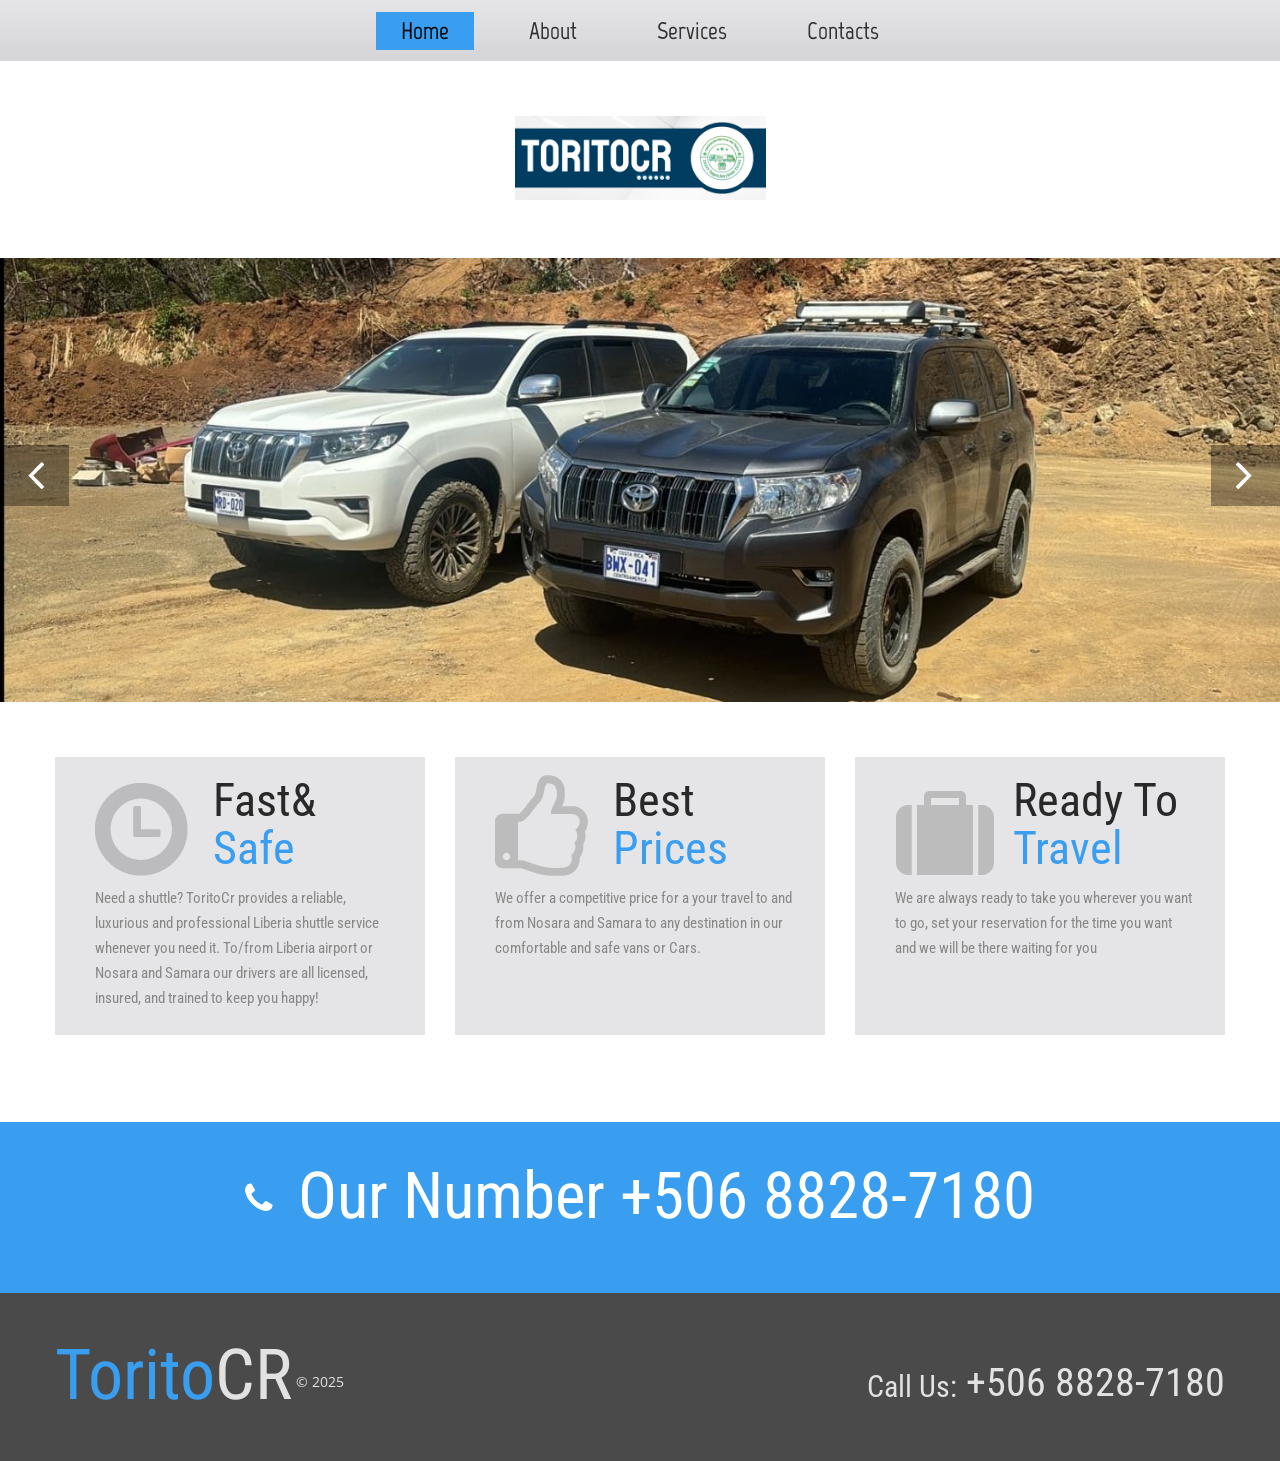
<file: index.html>
<!DOCTYPE html>
<html lang="en">
	<head>
		<title>ToritoCR</title>
		<meta charset="utf-8">
		<meta name = "format-detection" content = "telephone=no" />
		<link rel="icon" href="images/ico.ico">
		<link rel="shortcut icon" href="images/ico.ico" />
		<link rel="stylesheet" href="booking/css/booking.css">
		<link rel="stylesheet" href="css/camera.css">
		<link rel="stylesheet" href="css/owl.carousel.css">
		<link rel="stylesheet" href="css/style.css">
		<script src="js/jquery.js"></script>
		<script src="js/jquery-migrate-1.2.1.js"></script>
		<script src="js/script.js"></script>
		<script src="js/superfish.js"></script>
		<script src="js/jquery.ui.totop.js"></script>
		<script src="js/jquery.equalheights.js"></script>
		<script src="js/jquery.mobilemenu.js"></script>
		<script src="js/jquery.easing.1.3.js"></script>
		<script src="js/owl.carousel.js"></script>
		<script src="js/camera.js"></script>
		<!--[if (gt IE 9)|!(IE)]><!-->
		<script src="js/jquery.mobile.customized.min.js"></script>
		<!--<![endif]-->
		<script src="booking/js/booking.js"></script>
		<script>
			$(document).ready(function(){
				jQuery('#camera_wrap').camera({
					loader: false,
					pagination: false ,
					minHeight: '444',
					thumbnails: false,
					height: '28.28125%',
					caption: true,
					navigation: true,
					fx: 'mosaic'
				});
				$().UItoTop({ easingType: 'easeOutQuart' });
			});
		</script>
		<!--[if lt IE 8]>
			<div style=' clear: both; text-align:center; position: relative;'>
				<a href="http://windows.microsoft.com/en-US/internet-explorer/products/ie/home?ocid=ie6_countdown_bannercode">
					<img src="http://storage.ie6countdown.com/assets/100/images/banners/warning_bar_0000_us.jpg" border="0" height="42" width="820" alt="You are using an outdated browser. For a faster, safer browsing experience, upgrade for free today." />
				</a>
			</div>
			<![endif]-->
		<!--[if lt IE 9]>
			<script src="js/html5shiv.js"></script>
			<link rel="stylesheet" media="screen" href="css/ie.css">
		<![endif]-->
	</head>
	<body class="page1" id="top">
		<div class="main">
<!--==============================header=================================-->
			<header>
				<div class="menu_block ">
					<div class="container_12">
						<div class="grid_12">
							<nav class="horizontal-nav full-width horizontalNav-notprocessed">
								<ul class="sf-menu">
									<li class="current"><a href="index.html">Home</a></li>
									<li><a href="index-1.html">About</a></li>
									
									<li><a href="index-3.html">Services</a></li>
									<li><a href="index-4.html">Contacts</a></li>
								</ul>
							</nav>
							<div class="clear"></div>
						</div>
						<div class="clear"></div>
					</div>
				</div>
				<div class="container_12">
					<div class="grid_12">
						<h1>
							<a href="index.html">
								<img src="images/logo.png" alt="Your Happy Family">
							</a>
						</h1>
					</div>
				</div>
				<div class="clear"></div>
			</header>
			<div class="slider_wrapper ">
				<div id="camera_wrap" class="">
					<div data-src="images/slide.jpg" ></div>
					<div data-src="images/slide1.jpg" ></div>
					<div data-src="images/slide2.jpg"></div>
					<div data-src="images/slide3.jpg"></div>
				</div>
			</div>
			<div class="container_12">
				<div class="grid_4">
					<div class="banner">
						<div class="maxheight">
							<div class="banner_title">
								<img src="images/icon1.png" alt="">
								<div class="extra_wrapper">Fast&amp;
									<div class="color1">Safe</div>
								</div>
							</div>
							Need a shuttle? ToritoCr provides a reliable, luxurious and professional Liberia shuttle service
							 whenever you need it. To/from Liberia airport or Nosara and Samara our drivers are all licensed, insured,
							  and trained to keep you happy!
							
						</div>
					</div>
				</div>
				<div class="grid_4">
					<div class="banner">
						<div class="maxheight">
							<div class="banner_title">
								<img src="images/icon2.png" alt="">
								<div class="extra_wrapper">Best
									<div class="color1">Prices</div>
								</div>
							</div>
							We offer a competitive price for a your travel to and from Nosara and Samara to any destination
							 in our comfortable and safe vans or Cars.
							
						</div>
					</div>
				</div>
				<div class="grid_4">
					<div class="banner">
						<div class="maxheight">
							<div class="banner_title">
								<img src="images/icon3.png" alt="">
								<div class="extra_wrapper">Ready To
									<div class="color1">Travel</div>
								</div>
							</div>
							We are always ready to take you wherever you want to go,
							 set your reservation for the time you want and we will be there waiting for you
							
						</div>
					</div>
				</div>
				<div class="clear"></div>
			</div>
			<div class="c_phone">
				<div class="container_12">
					<div class="grid_12">
						<div class="fa fa-phone"></div> Our Number 
						+506 8828-7180
						
					</div>
					<div class="clear"></div>
				</div>
			</div>
<!--==============================Content=================================--
			<div class="content"><div class="ic"></div>
				<div class="container_12">
					<div class="grid_5">
						<h3>Booking Form</h3>
						<form id="bookingForm">
							<div class="fl1">
								<div class="tmInput">
									<input name="Name" placeHolder="Name:" type="text" data-constraints='@NotEmpty @Required @AlphaSpecial'>
								</div>
								<div class="tmInput">
									<input name="From" placeHolder="From:" type="text" data-constraints="@NotEmpty @Required ">
								</div>
							</div>
							<div class="fl1">
								<div class="tmInput">
									<input name="Email" placeHolder="Email:" type="text" data-constraints="@NotEmpty @Required @Email">
								</div>
								<div class="tmInput mr0">
									<input name="To" placeHolder="To:" type="text" data-constraints="@NotEmpty @Required">
								</div>
							</div>
							<div class="clear"></div>
							<strong>Time</strong>
							<div class="tmInput">
								<input name="Time" placeHolder="" type="text" data-constraints="@NotEmpty @Required">
							</div>
							<div class="clear"></div>
							<strong>Date</strong>
							<label class="tmDatepicker">
								<input type="text" name="Date"	placeHolder='20/05/2014' data-constraints="@NotEmpty @Required @Date">
							</label>
							<div class="clear"></div>
							<div class="tmRadio">
								<p>Comfort</p>
								<input name="Comfort" type="radio" id="tmRadio0" data-constraints='@RadioGroupChecked(name="Comfort", groups=[RadioGroup])' checked/>
								<span>Cheap</span>
								<input name="Comfort" type="radio" id="tmRadio1" data-constraints='@RadioGroupChecked(name="Comfort", groups=[RadioGroup])' />
								<span>Standart</span>
								<input name="Comfort" type="radio" id="tmRadio2" data-constraints='@RadioGroupChecked(name="Comfort", groups=[RadioGroup])' />
								<span>Lux</span>
							</div>
							<div class="clear"></div>
							<div class="fl1 fl2">
								<em>Adults</em>
								<select name="Adults" class="tmSelect auto" data-class="tmSelect tmSelect2" data-constraints="">
									<option>1</option>
									<option>1</option>
									<option>2</option>
									<option>3</option>
								</select>
								<div class="clear height1"></div>
							</div>
							<div class="fl1 fl2">
								<em>Children</em>
								<select name="Children" class="tmSelect auto" data-class="tmSelect tmSelect2" data-constraints="">
									<option>0</option>
									<option>0</option>
									<option>1</option>
									<option>2</option>
								</select>
							</div>
							<div class="clear"></div>
							<div class="tmTextarea">
								<textarea name="Message" placeHolder="Message" data-constraints='@NotEmpty @Required @Length(min=20,max=999999)'></textarea>
							</div>
							<a href="#" class="btn" data-type="submit">Submit</a>
						</form>
					</div>
					<div class="grid_6 prefix_1">
						<a href="index2.html" class="type"><img src="images/page1_img1.jpg" alt=""><span class="type_caption">Economy</span></a>
						<a href="index2.html" class="type"><img src="images/page1_img2.jpg" alt=""><span class="type_caption">Standard</span></a>
						<a href="index2.html" class="type"><img src="images/page1_img3.jpg" alt=""><span class="type_caption">Lux</span></a>
					</div>
					<div class="clear"></div>
				</div>
			</div>
		</div>
==============================footer=================================-->
	</div>
			</div>
		</div>

<footer>
	<div class="container_12">
		<div class="grid_12">
			<div class="f_phone"><span>Call Us:</span> +506 8828-7180</div>
			
			<div class="copy">
				<div class="st1">
				<div class="brand"><span class="color1">Torito</span>CR </div>
				&copy; 2025 </div>
			</div>
		</div>
		<div class="clear"></div>
	</div>
</footer>
<script>
	$(function (){
		$('#bookingForm').bookingForm({
			ownerEmail: '#'
		});
	})
	$(function() {
		$('#bookingForm input, #bookingForm textarea').placeholder();
	});
</script>
</body>

</html>
</file>
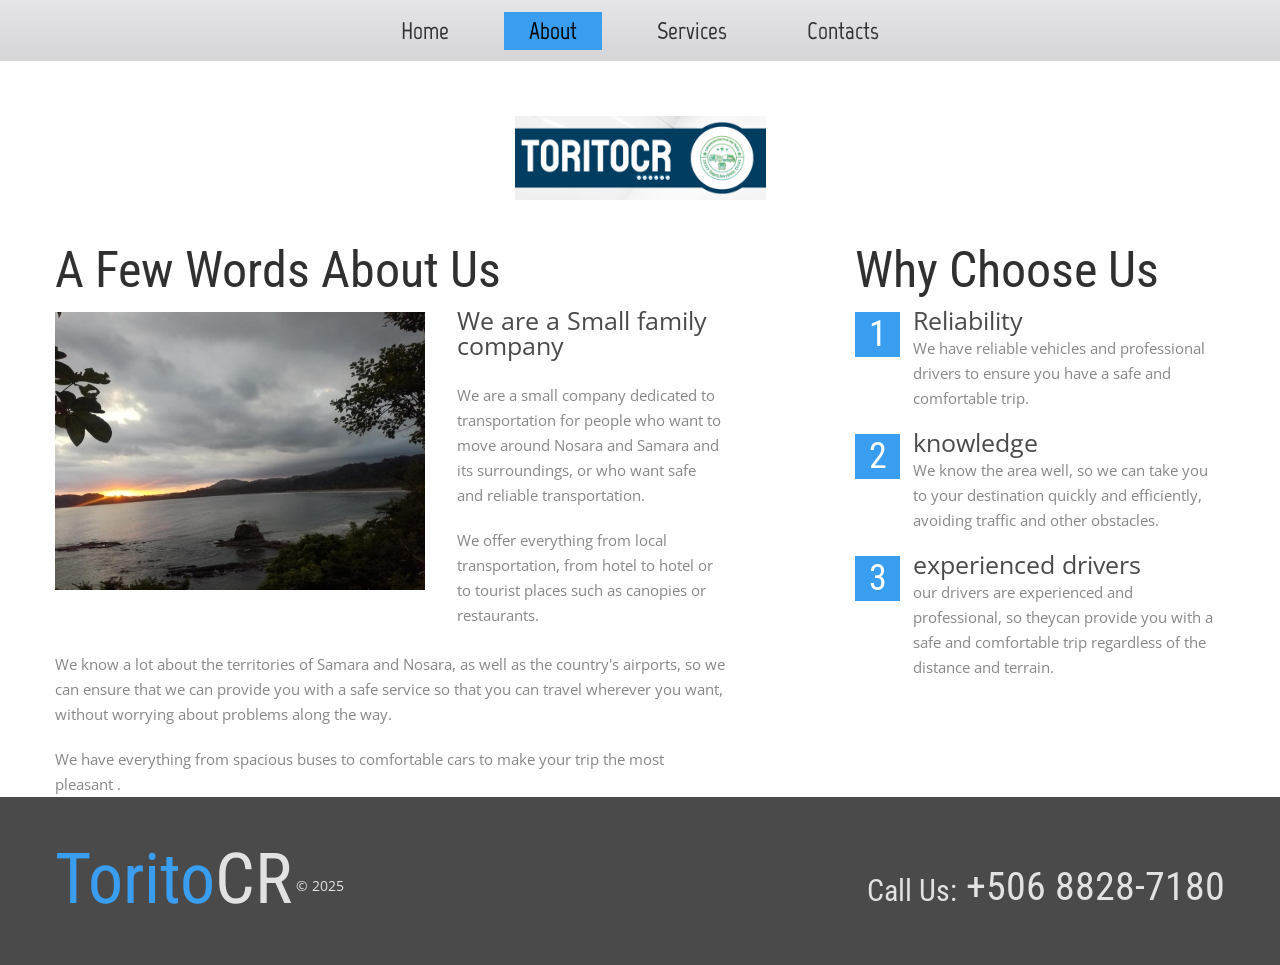
<file: index-1.html>
<!DOCTYPE html>
<html lang="en">
	<head>
		<title>About</title>
		<meta charset="utf-8">
		<meta name = "format-detection" content = "telephone=no" />
		<link rel="icon" href="images/ico.ico">
		<link rel="shortcut icon" href="images/ico.ico" />
		<link rel="stylesheet" href="css/style.css">
		<script src="js/jquery.js"></script>
		<script src="js/jquery-migrate-1.2.1.js"></script>
		<script src="js/script.js"></script>
		<script src="js/superfish.js"></script>
		<script src="js/jquery.ui.totop.js"></script>
		<script src="js/jquery.equalheights.js"></script>
		<script src="js/jquery.mobilemenu.js"></script>
		<script src="js/jquery.easing.1.3.js"></script>
		<script>
			$(document).ready(function(){
				$().UItoTop({ easingType: 'easeOutQuart' });
			});
		</script>
		<!--[if lt IE 8]>
			<div style=' clear: both; text-align:center; position: relative;'>
				<a href="http://windows.microsoft.com/en-US/internet-explorer/products/ie/home?ocid=ie6_countdown_bannercode">
					<img src="http://storage.ie6countdown.com/assets/100/images/banners/warning_bar_0000_us.jpg" border="0" height="42" width="820" alt="You are using an outdated browser. For a faster, safer browsing experience, upgrade for free today." />
				</a>
			</div>
		<![endif]-->
		<!--[if lt IE 9]>
			<script src="js/html5shiv.js"></script>
			<link rel="stylesheet" media="screen" href="css/ie.css">
		<![endif]-->
	</head>
	<body class="" id="top">
		<div class="main">
<!--==============================header=================================-->
		<header>
				<div class="menu_block ">
					<div class="container_12">
						<div class="grid_12">
							<nav class="horizontal-nav full-width horizontalNav-notprocessed">
								<ul class="sf-menu">
									<li><a href="index.html">Home</a></li>
									<li class="current"><a href="index-1.html">About</a></li>
									
									<li><a href="index-3.html">Services</a></li>
									<li><a href="index-4.html">Contacts</a></li>
								</ul>
							</nav>
							<div class="clear"></div>
						</div>
						<div class="clear"></div>
					</div>
				</div>
				<div class="container_12">
					<div class="grid_12">
						<h1>
							<a href="index.html">
								<img src="images/logo.png" alt="Your Happy Family">
							</a>
						</h1>
					</div>
				</div>
				<div class="clear"></div>
			</header>
<!--==============================Content=================================-->
			
				<div class="container_12">
					<div class="grid_7">
						<h3>A Few Words About Us</h3>
						<img src="images/page2_img1.jpg" alt="" class="img_inner fleft">
						<div class="extra_wrapper">
							<div class="text1 color2">
								<a href="#">We are a Small family company </a>
							</div>
							<p>We are a small company dedicated to transportation for people who want to move around Nosara and Samara and its surroundings,
								 or who want safe and reliable transportation.</p>
							We offer everything from local transportation, from hotel to hotel or to tourist places such as canopies or restaurants.
						</div>
						<div class="clear cl1"></div>
						<p>We know a lot about the territories of Samara and Nosara, as well as the country's airports, so we can ensure that we can provide you with a safe service so that you can travel wherever you want, without worrying about problems along the way.</p>
						We have everything from spacious buses to comfortable cars to make your trip the most pleasant .
					</div>
					<div class="grid_4 prefix_1">
						<h3>Why Choose Us</h3>
						<ul class="list li">
							<li class="list_count">1</li>
							<li class="extra_wrapper">
								<div class="text1 color2"><a href="#">Reliability</a></div>
								We have reliable vehicles and professional drivers to ensure you have a safe and comfortable trip.
							</li>
						</ul>
						<ul class="list li">
							<li class="list_count">2</li>
							<li class="extra_wrapper">
								<div class="text1 color2"><a href="#">knowledge</a></div>
								We know the area well, so we can take you to your destination quickly and efficiently, avoiding traffic and other obstacles.
							</li>
						</ul>
						<ul class="list li">
							<li class="list_count">3</li>
							<li class="extra_wrapper">
								<div class="text1 color2"><a href="#">experienced drivers</a></div>
								our drivers are experienced and professional, so theycan provide you with a safe and comfortable trip regardless of the distance and terrain.
							</li>
						</ul>
						
					</div>
					
					<div class="clear"></div>
				</div>
			</div>
		</div>
<!--==============================footer=================================-->
<footer>
	<div class="container_12">
		<div class="grid_12">
			<div class="f_phone"><span>Call Us:</span> +506 8828-7180</div>
			
			<div class="copy">
				<div class="st1">
				<div class="brand"><span class="color1">Torito</span>CR </div>
				&copy; 2025 </div>
			</div>
		</div>
		<div class="clear"></div>
	</div>
</footer>
<script>
	$(function (){
		$('#bookingForm').bookingForm({
			ownerEmail: '#'
		});
	})
	$(function() {
		$('#bookingForm input, #bookingForm textarea').placeholder();
	});
</script>
</body>
</html>
</file>
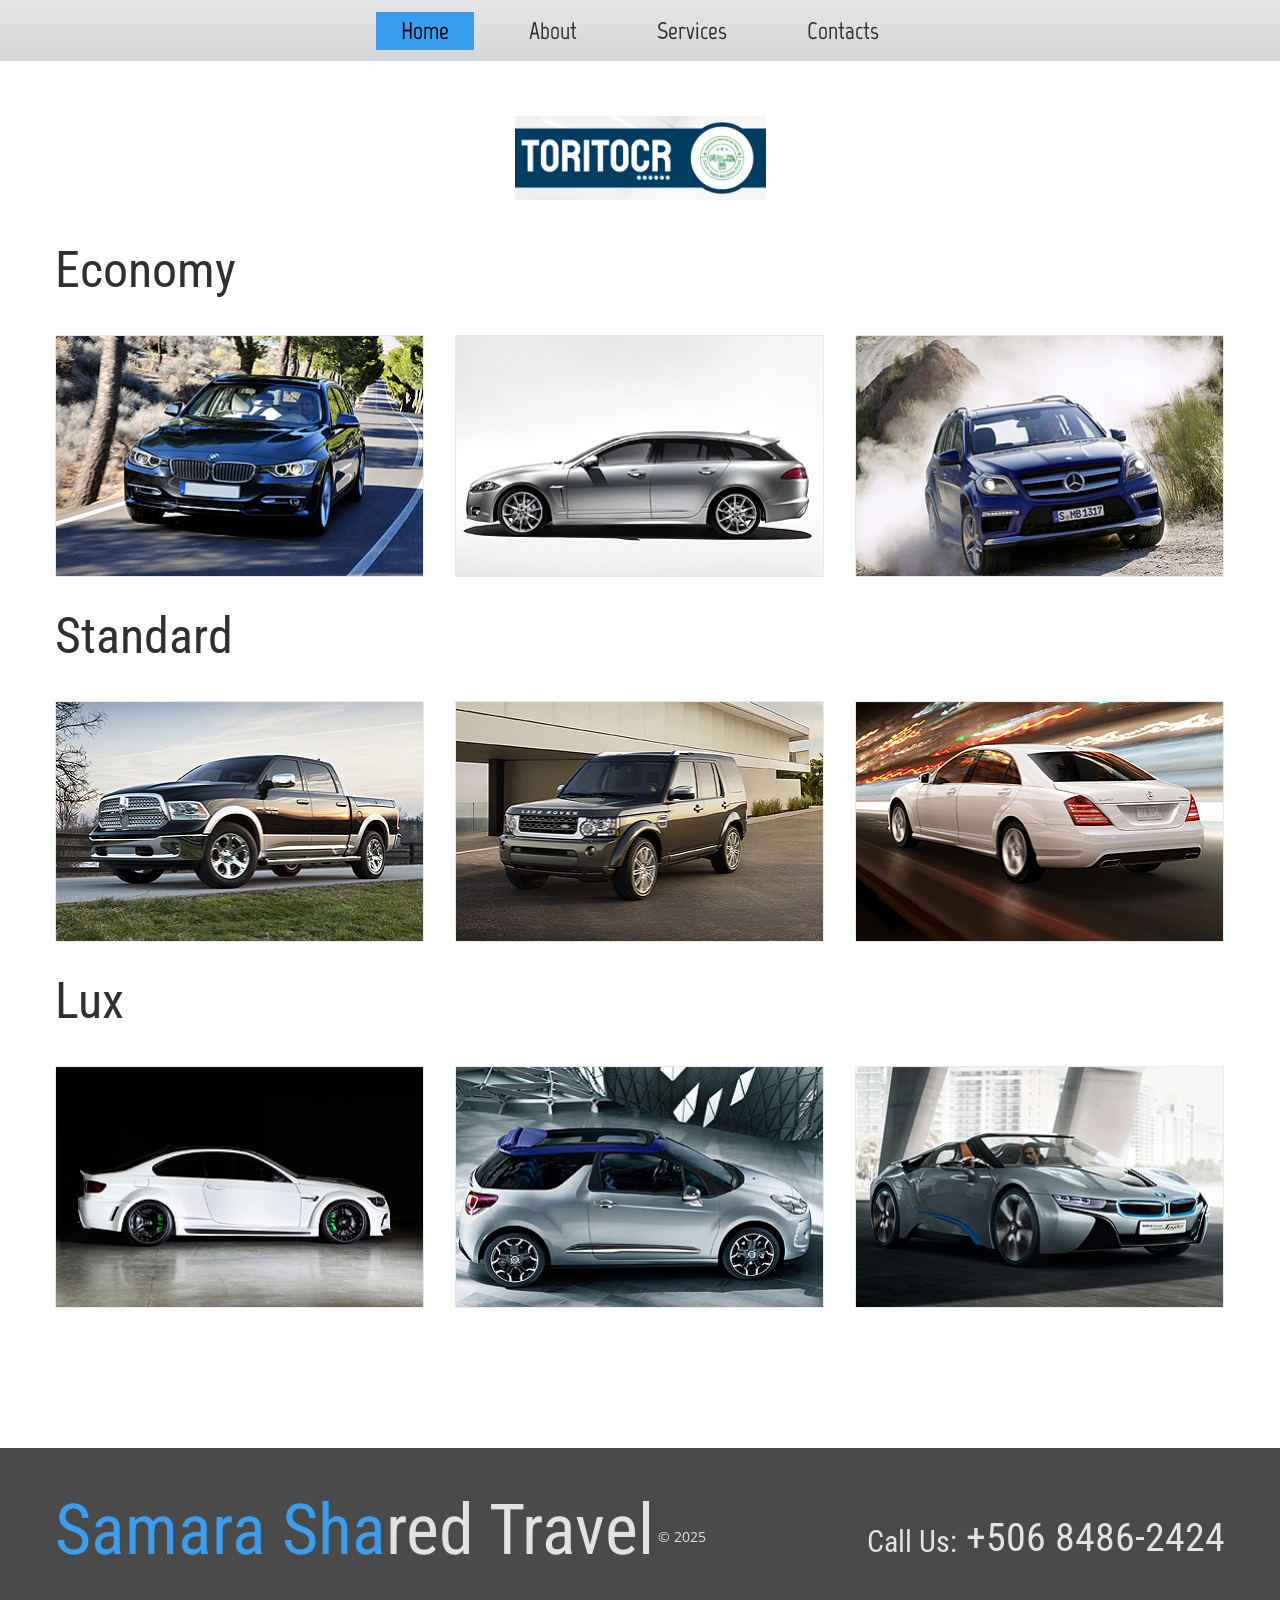
<file: index-2.html>
<!DOCTYPE html>
<html lang="en">
	<head>
		<title>Cars</title>
		<meta charset="utf-8">
		<meta name = "format-detection" content = "telephone=no" />
		<link rel="icon" href="images/ico.ico">
		<link rel="shortcut icon" href="images/ico.ico" />
		<link rel="stylesheet" href="css/touchTouch.css">
		<link rel="stylesheet" href="css/style.css">
		<script src="js/jquery.js"></script>
		<script src="js/jquery-migrate-1.2.1.js"></script>
		<script src="js/script.js"></script>
		<script src="js/superfish.js"></script>
		<script src="js/jquery.ui.totop.js"></script>
		<script src="js/jquery.equalheights.js"></script>
		<script src="js/jquery.mobilemenu.js"></script>
		<script src="js/jquery.easing.1.3.js"></script>
		<script src="js/touchTouch.jquery.js"></script>
		<script>
			$(document).ready(function(){
				$().UItoTop({ easingType: 'easeOutQuart' });
				$('.gallery a.gal').touchTouch();
			});
		</script>
		<!--[if lt IE 8]>
			<div style=' clear: both; text-align:center; position: relative;'>
				<a href="http://windows.microsoft.com/en-US/internet-explorer/products/ie/home?ocid=ie6_countdown_bannercode">
					<img src="http://storage.ie6countdown.com/assets/100/images/banners/warning_bar_0000_us.jpg" border="0" height="42" width="820" alt="You are using an outdated browser. For a faster, safer browsing experience, upgrade for free today." />
				</a>
			</div>
		<![endif]-->
		<!--[if lt IE 9]>
			<script src="js/html5shiv.js"></script>
			<link rel="stylesheet" media="screen" href="css/ie.css">
		<![endif]-->
	</head>
	<body class="" id="top">
		<div class="main">
<!--==============================header=================================-->
		<header>
				<div class="menu_block ">
					<div class="container_12">
						<div class="grid_12">
							<nav class="horizontal-nav full-width horizontalNav-notprocessed">
								<ul class="sf-menu">
									<li class="current"><a href="index.html">Home</a></li>
									<li><a href="index-1.html">About</a></li>
									
									<li><a href="index-3.html">Services</a></li>
									<li><a href="index-4.html">Contacts</a></li>
								</ul>
							</nav>
							<div class="clear"></div>
						</div>
						<div class="clear"></div>
					</div>
				</div>
				<div class="container_12">
					<div class="grid_12">
						<h1>
							<a href="index.html">
								<img src="images/logo.png" alt="Your Happy Family">
							</a>
						</h1>
					</div>
				</div>
				<div class="clear"></div>
			</header>
<!--==============================Content=================================-->
			<div class="content"><div class="ic">More Website Templates @ TemplateMonster.com - April 07, 2014!</div>
				<div class="container_12">
					<div class="grid_12">
						<h3>Economy</h3>
					</div>
					<div class="clear"></div>
					<div class="gallery">
						<div class="grid_4"><a href="images/big1.jpg" class="gal"><img src="images/page3_img1.jpg" alt=""></a></div>
						<div class="grid_4"><a href="images/big2.jpg" class="gal"><img src="images/page3_img2.jpg" alt=""></a></div>
						<div class="grid_4"><a href="images/big3.jpg" class="gal"><img src="images/page3_img3.jpg" alt=""></a></div>
					</div>
					<div class="grid_12">
						<h3>Standard</h3>
					</div>
					<div class="clear"></div>
					<div class="gallery">
						<div class="grid_4"><a href="images/big4.jpg" class="gal"><img src="images/page3_img4.jpg" alt=""></a></div>
						<div class="grid_4"><a href="images/big5.jpg" class="gal"><img src="images/page3_img5.jpg" alt=""></a></div>
						<div class="grid_4"><a href="images/big6.jpg" class="gal"><img src="images/page3_img6.jpg" alt=""></a></div>
					</div>
					<div class="grid_12">
						<h3>Lux</h3>
					</div>
					<div class="clear"></div>
					<div class="gallery">
						<div class="grid_4"><a href="images/big7.jpg" class="gal"><img src="images/page3_img7.jpg" alt=""></a></div>
						<div class="grid_4"><a href="images/big8.jpg" class="gal"><img src="images/page3_img8.jpg" alt=""></a></div>
						<div class="grid_4"><a href="images/big9.jpg" class="gal"><img src="images/page3_img9.jpg" alt=""></a></div>
					</div>
					<div class="clear"></div>
				</div>
			</div>
		</div>
<!--==============================footer=================================-->
<footer>
	<div class="container_12">
		<div class="grid_12">
			<div class="f_phone"><span>Call Us:</span> +506 8486-2424</div>
			
			<div class="copy">
				<div class="st1">
				<div class="brand"><span class="color1">Samara Sha</span>red Travel </div>
				&copy; 2025 </div>
			</div>
		</div>
		<div class="clear"></div>
	</div>
</footer>
<script>
	$(function (){
		$('#bookingForm').bookingForm({
			ownerEmail: '#'
		});
	})
	$(function() {
		$('#bookingForm input, #bookingForm textarea').placeholder();
	});
</script>
</body>
</html>
</file>
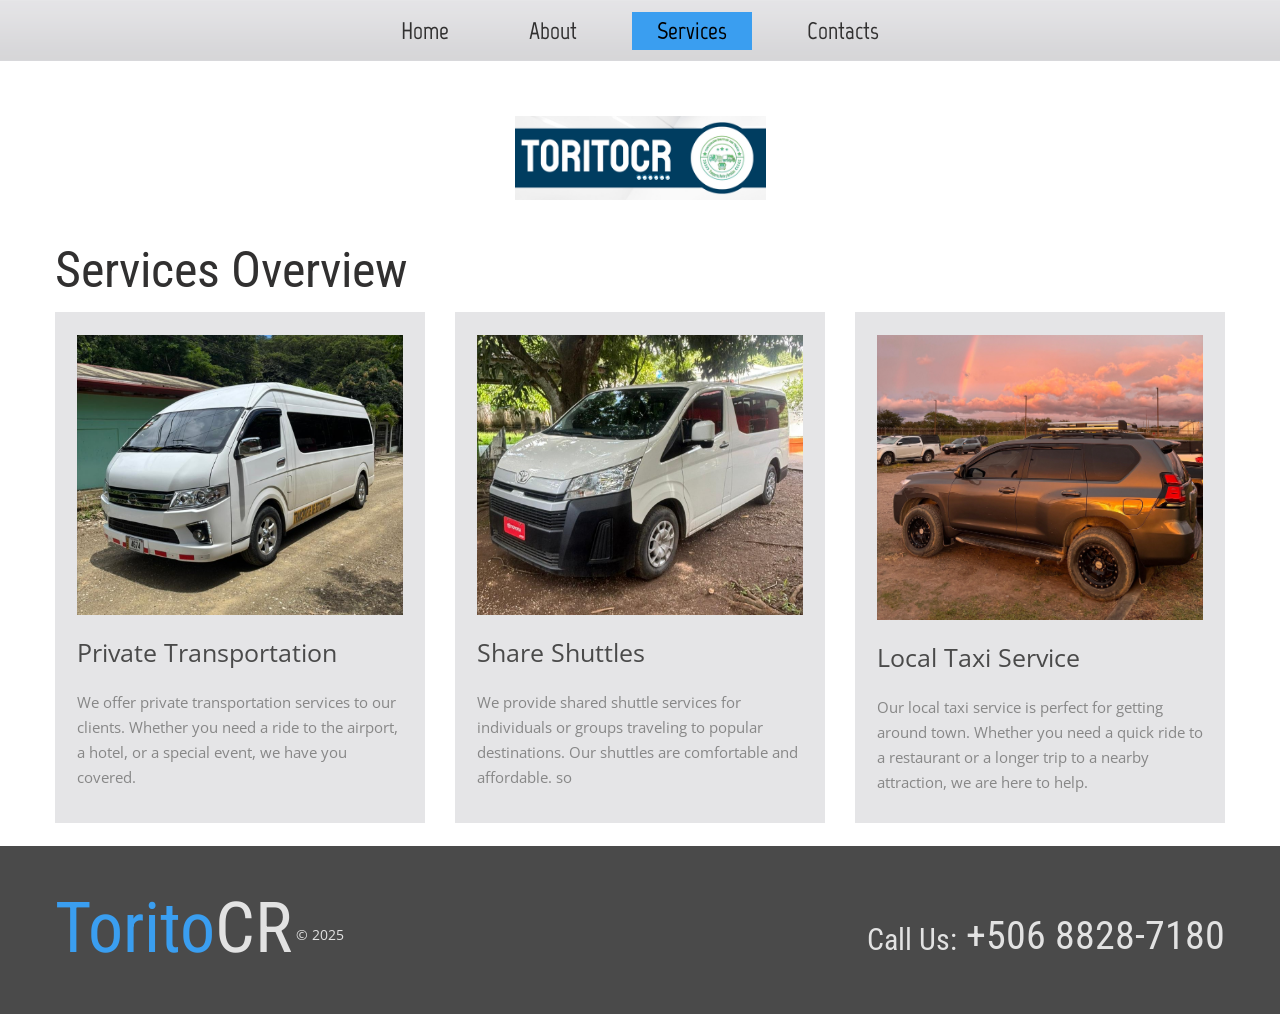
<file: index-3.html>
<!DOCTYPE html>
<html lang="en">
	<head>
		<title>Services</title>
		<meta charset="utf-8">
		<meta name = "format-detection" content = "telephone=no" />
		<link rel="icon" href="images/ico.ico">
		<link rel="shortcut icon" href="images/ico.ico" />
		<link rel="stylesheet" href="css/form.css">
		<link rel="stylesheet" href="css/style.css">
		<script src="js/jquery.js"></script>
		<script src="js/jquery-migrate-1.2.1.js"></script>
		<script src="js/script.js"></script>
		<script src="js/superfish.js"></script>
		<script src="js/jquery.ui.totop.js"></script>
		<script src="js/jquery.equalheights.js"></script>
		<script src="js/jquery.mobilemenu.js"></script>
		<script src="js/jquery.easing.1.3.js"></script>
		<script src="js/TMForm.js"></script>
		<script>
			$(document).ready(function(){
				$().UItoTop({ easingType: 'easeOutQuart' });
			});
		</script>
		<!--[if lt IE 8]>
			<div style=' clear: both; text-align:center; position: relative;'>
				<a href="http://windows.microsoft.com/en-US/internet-explorer/products/ie/home?ocid=ie6_countdown_bannercode">
					<img src="http://storage.ie6countdown.com/assets/100/images/banners/warning_bar_0000_us.jpg" border="0" height="42" width="820" alt="You are using an outdated browser. For a faster, safer browsing experience, upgrade for free today." />
				</a>
			</div>
		<![endif]-->
		<!--[if lt IE 9]>
			<script src="js/html5shiv.js"></script>
			<link rel="stylesheet" media="screen" href="css/ie.css">
		<![endif]-->
	</head>
	<body class="" id="top">
		<div class="main">
<!--==============================header=================================-->
			<header>
				<div class="menu_block ">
					<div class="container_12">
						<div class="grid_12">
							<nav class="horizontal-nav full-width horizontalNav-notprocessed">
								<ul class="sf-menu">
									<li><a href="index.html">Home</a></li>
									<li><a href="index-1.html">About</a></li>
									<li class="current"><a href="index-3.html">Services</a></li>
									<li><a href="index-4.html">Contacts</a></li>
								</ul>
							</nav>
							<div class="clear"></div>
						</div>
						<div class="clear"></div>
					</div>
				</div>
				<div class="container_12">
					<div class="grid_12">
						<h1>
							<a href="index.html">
								<img src="images/logo.png" alt="Your Happy Family">
							</a>
						</h1>
					</div>
				</div>
				<div class="clear"></div>
			</header>
<!--==============================Content=================================-->
			
				<div class="container_12">
					<div class="grid_12">
						<h3>Services Overview</h3>
					</div>
					<div class="grid_4">
						<div class="box">
							<div class="maxheight">
								<img src="images/01.jpg" alt="">
								<div class="text1 color2">
									<a href="#">Private Transportation</a>
								</div>
								We offer private transportation services to our clients. Whether you need a ride to the airport, a hotel, or a special event, we have you covered.
								
							</div>
						</div>
					</div>
					<div class="grid_4">
						<div class="box">
							<div class="maxheight">
								<img src="images/02.jpg" alt="">
								<div class="text1 color2">
									<a href="#">Share Shuttles </a>
								</div>
								We provide shared shuttle services for individuals or groups traveling to popular destinations. Our shuttles are comfortable and affordable. so 
								
							</div>
						</div>
					</div>
					<div class="grid_4">
						<div class="box">
							<div class="maxheight">
								<img src="images/03.jpg" alt="">
								<div class="text1 color2">
									<a href="#">Local Taxi Service </a>
								</div>
								Our local taxi service is perfect for getting around town. Whether you need a quick ride to a restaurant or a longer trip to a nearby attraction,
								 we are here to help.
								
							</div>
						</div>
					</div>
					<!-- <div class="grid_4">
						<div class="box">
							<div class="maxheight">
								<img src="images/page4_img4.jpg" alt="">
								<div class="text1 color2">
									<a href="#">Gorem ipsum dolor sit ametertol, consecteturpiscinger elit. </a>
								</div>
								Sit meter ultricies erat rutrum. Cras er te facilisis, nulla vel viver auctor, leo magna sodales felis, quis malesuad nibh odio ut velit.
								<br>
								<a href="#" class="btn">Read More</a>
							</div>
						</div>
					</div>
					<div class="grid_4">
						<div class="box">
							<div class="maxheight">
								<img src="images/page4_img5.jpg" alt="">
								<div class="text1 color2">
									<a href="#">Norem ipsum dolor sit ametew, consecteturpiscinger eliterty. </a>
								</div>
								Sit meter ultricies erat rutrum. Cras er te facilisis, nulla vel viver auctor, leo magna sodales felis, quis malesuad nibh odio ut velit.
								<br>
								<a href="#" class="btn">Read More</a>
							</div>
						</div>
					</div>
					<div class="grid_4">
						<div class="box">
							<div class="maxheight">
								<img src="images/page4_img6.jpg" alt="">
								<div class="text1 color2">
									<a href="#">Ipsum dolor sit ametertoli loputyu, consecteturpiscinger elitwer. </a>
								</div>
								Sit meter ultricies erat rutrum. Cras er te facilisis, nulla vel viver auctor, leo magna sodales felis, quis malesuad nibh odio ut velit.
								<br>
								<a href="#" class="btn">Read More</a>
							</div>
						</div>
					</div>
					<div class="grid_4">
						<div class="box">
							<div class="maxheight">
								<img src="images/page4_img7.jpg" alt="">
								<div class="text1 color2">
									<a href="#">Korem ipsum dolor sit ameter, consecteturpiscinger eliterlo. </a>
								</div>
								Sit meter ultricies erat rutrum. Cras er te facilisis, nulla vel viver auctor, leo magna sodales felis, quis malesuad nibh odio ut velit.
								<br>
								<a href="#" class="btn">Read More</a>
							</div>
						</div>
					</div>
					<div class="grid_4">
						<div class="box">
							<div class="maxheight">
								<img src="images/page4_img8.jpg" alt="">
								<div class="text1 color2">
									<a href="#">Horem ipsum dolor sit amet, consecteturpiscinger eliter. </a>
								</div>
								Sit meter ultricies erat rutrum. Cras er te facilisis, nulla vel viver auctor, leo magna sodales felis, quis malesuad nibh odio ut velit.
								<br>
								<a href="#" class="btn">Read More</a>
							</div>
						</div>
					</div>
					<div class="grid_4">
						<div class="box">
							<div class="maxheight">
								<img src="images/page4_img9.jpg" alt="">
								<div class="text1 color2">
									<a href="#">Morem ipsum dolor sit ametolo, consecteturpiscinger eliter. </a>
								</div>
								Sit meter ultricies erat rutrum. Cras er te facilisis, nulla vel viver auctor, leo magna sodales felis, quis malesuad nibh odio ut velit.
								<br>
								<a href="#" class="btn">Read More</a>
							</div>
						</div>
					</div> -->
					<div class="clear"></div>
				</div>
			</div>
		</div>
<!--==============================footer=================================-->
<footer>
	<div class="container_12">
		<div class="grid_12">
			<div class="f_phone"><span>Call Us:</span> +506 8828-7180</div>
			
			<div class="copy">
				<div class="st1">
				<div class="brand"><span class="color1">Torito</span>CR </div>
				&copy; 2025 </div>
			</div>
		</div>
		<div class="clear"></div>
	</div>
</footer>
<script>
	$(function (){
		$('#bookingForm').bookingForm({
			ownerEmail: '#'
		});
	})
	$(function() {
		$('#bookingForm input, #bookingForm textarea').placeholder();
	});
</script>
</body>
</html>
</file>
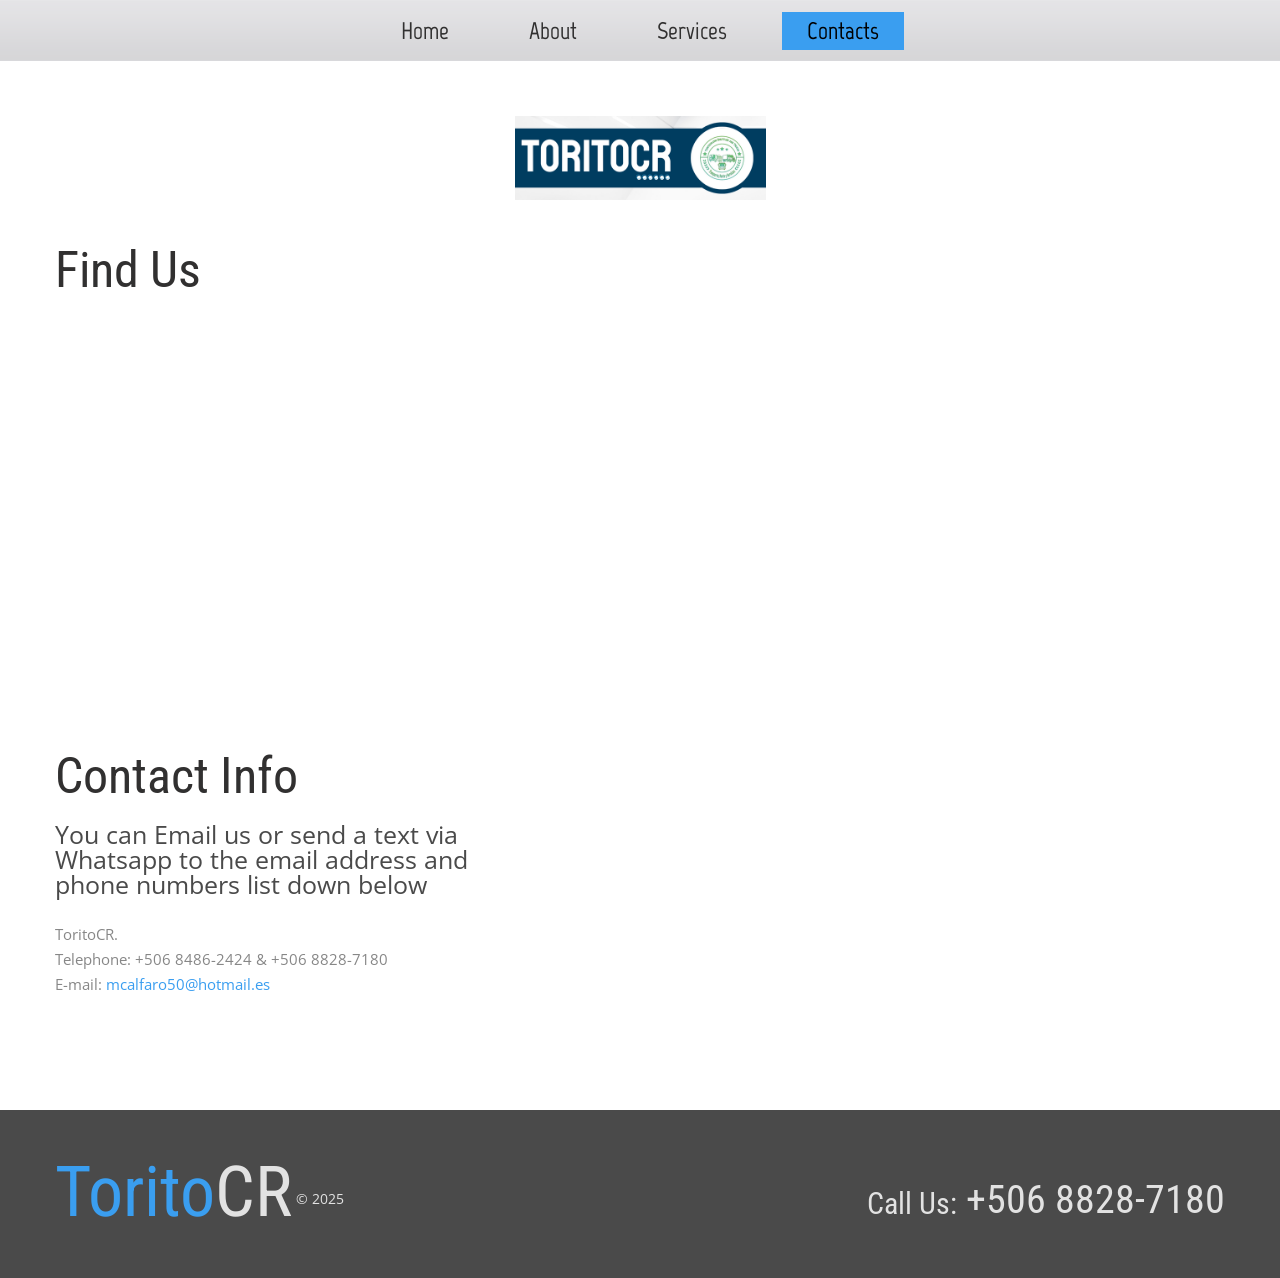
<file: index-4.html>
<!DOCTYPE html>
<html lang="en">
	<head>
		<title>Contacts</title>
		<meta charset="utf-8">
		<meta name = "format-detection" content = "telephone=no" />
		<link rel="icon" href="images/ico.ico">
		<link rel="shortcut icon" href="images/ico.ico" />
		<link rel="stylesheet" href="css/form.css">
		<link rel="stylesheet" href="css/style.css">
		<script src="js/jquery.js"></script>
		<script src="js/jquery-migrate-1.2.1.js"></script>
		<script src="js/script.js"></script>
		<script src="js/superfish.js"></script>
		<script src="js/jquery.ui.totop.js"></script>
		<script src="js/jquery.equalheights.js"></script>
		<script src="js/jquery.mobilemenu.js"></script>
		<script src="js/jquery.easing.1.3.js"></script>
		<script src="js/TMForm.js"></script>
		<script>
			$(document).ready(function(){
				$().UItoTop({ easingType: 'easeOutQuart' });
			});
		</script>
		<!--[if lt IE 8]>
			<div style=' clear: both; text-align:center; position: relative;'>
				<a href="http://windows.microsoft.com/en-US/internet-explorer/products/ie/home?ocid=ie6_countdown_bannercode">
					<img src="http://storage.ie6countdown.com/assets/100/images/banners/warning_bar_0000_us.jpg" border="0" height="42" width="820" alt="You are using an outdated browser. For a faster, safer browsing experience, upgrade for free today." />
				</a>
			</div>
		<![endif]-->
		<!--[if lt IE 9]>
			<script src="js/html5shiv.js"></script>
			<link rel="stylesheet" media="screen" href="css/ie.css">
		<![endif]-->
	</head>
	<body class="" id="top">
		<div class="main">
<!--==============================header=================================-->
			<header>
				<div class="menu_block ">
					<div class="container_12">
						<div class="grid_12">
							<nav class="horizontal-nav full-width horizontalNav-notprocessed">
								<ul class="sf-menu">
									<li><a href="index.html">Home</a></li>
									<li><a href="index-1.html">About</a></li>
									
									<li><a href="index-3.html">Services</a></li>
									<li class="current"><a href="index-4.html">Contacts</a></li>
								</ul>
							</nav>
							<div class="clear"></div>
						</div>
						<div class="clear"></div>
					</div>
				</div>
				<div class="container_12">
					<div class="grid_12">
						<h1>
							<a href="index.html">
								<img src="images/logo.png" alt="Your Happy Family">
							</a>
						</h1>
					</div>
				</div>
				<div class="clear"></div>
			</header>
<!--==============================Content=================================-->
			<div class="content"><div class="ic">More Website Templates @ TemplateMonster.com - April 07, 2014!</div>
				<div class="container_12">
					<div class="grid_12">
						<h3>Find Us</h3>
						<div class="map">
							<figure>
								<iframe src="https://www.google.com/maps/embed/v1/place?key=AIzaSyBFw0Qbyq9zTFTd-tUY6dZWTgaQzuU17R8&q=Samara&zoom=15&maptype=roadmap" style="border:0"></iframe>
							</figure>
						</div>
					</div>
					<div class="grid_5">
						<h3>Contact Info</h3>
						<div class="map">
							<div class="text1 color2">You can Email us or send a text via Whatsapp to the email address and phone numbers list down below</div>
								<dl>
									<dt>ToritoCR.
										
									</dt>
									<dd><span>Telephone:</span> +506 8486-2424 & +506 8828-7180</dd>
									
									<dd>E-mail: <a href="#" class="color1">mcalfaro50@hotmail.es</a></dd>
								</dl>
							</address>
						</div>
					</div>
					<!-- <div class="grid_6 prefix_1">
						<h3>Contact Form</h3>
						<form id="form">
							<div class="success_wrapper">
								<div class="success-message">Contact form submitted</div>
							</div>
							<label class="name">
								<input type="text" placeholder="Name:" data-constraints="@Required @JustLetters" />
								<span class="empty-message">*This field is required.</span>
								<span class="error-message">*This is not a valid name.</span>
							</label>
							<label class="email">
								<input type="text" placeholder="E-mail:" data-constraints="@Required @Email" />
								<span class="empty-message">*This field is required.</span>
								<span class="error-message">*This is not a valid email.</span>
							</label>
							<label class="phone">
								<input type="text" placeholder="Phone:" data-constraints="@Required @JustNumbers"/>
								<span class="empty-message">*This field is required.</span>
								<span class="error-message">*This is not a valid phone.</span>
							</label>
							<label class="message">
								<textarea placeholder="Message:" data-constraints='@Required @Length(min=20,max=999999)'></textarea>
								<span class="empty-message">*This field is required.</span>
								<span class="error-message">*The message is too short.</span>
							</label>
							<div>
								<div class="clear"></div>
								<div class="btns">
									<a href="#" data-type="submit" class="btn">Send</a>
									<a href="#" data-type="reset" class="btn">Clear</a>
								</div>
							</div>
						</form> -->
					</div>
					<div class="clear"></div> 
				</div>
			</div>
		</div>
<!--==============================footer=================================-->
<footer>
	<div class="container_12">
		<div class="grid_12">
			<div class="f_phone"><span>Call Us:</span> +506 8828-7180</div>
			
			<div class="copy">
				<div class="st1">
				<div class="brand"><span class="color1">Torito</span>CR </div>
				&copy; 2025 </div>
			</div>
		</div>
		<div class="clear"></div>
	</div>
</footer>
<script>
	$(function (){
		$('#bookingForm').bookingForm({
			ownerEmail: '#'
		});
	})
	$(function() {
		$('#bookingForm input, #bookingForm textarea').placeholder();
	});
</script>
</body>
</html>
</file>
<file: css/camera.css>
/**************************
*
*	GENERAL
*
**************************/


.slider_wrapper {
	position: relative;
	text-align: left;
}


.camera_target_content {
	overflow: hidden !important;

}

.camera_wrap {
	display: none;
	position: relative;
	overflow: visible !important;
	z-index: 0;
	margin-bottom: 0 !important;
}


.camera_wrap img {
	max-width: 10000px;
}

.camera_fakehover {
	height: 100%;
	min-height: 60px;
	position: relative;
	width: 100%;
}

.camera_src {
	display: none;
}
.cameraCont, .cameraContents {
	height: 100%;
	position: relative;
	width: 100%;
	z-index: 1;
}
.cameraSlide {
	bottom: 0;
	left: 0;
	position: absolute;
	right: 0;
	top: 0;
	width: 100%;
}
.cameraContent {
	bottom: 0;
	display: none;
	left: 0;
	position: absolute;
	right: 0;
	top: 0;
	width: 100%;
}
.camera_target {
	bottom: 0;
	height: 100%;
	left: 0;
	overflow: hidden;
	position: absolute;
	right: 0;
	text-align: left;
	top: 0;
	width: 100%;
	z-index: 0;
}
.camera_overlayer {
	bottom: 0;
	height: 100%;
	left: 0;
	overflow: hidden;
	position: absolute;
	right: 0;
	top: 0;
	width: 100%;
	z-index: 0;
}
.camera_target_content {
	bottom: 0;
	left: 0;
	overflow: hidden;
	position: absolute;
	right: 0;
	top: 0;
	z-index: 2;
}
.camera_target_content .camera_link {
    background: url(../images/blank.gif);
	display: block;
	height: 100%;
	text-decoration: none;
}
.camera_loader {
    background: #fff url(../images/camera-loader.gif) no-repeat center;
	background: rgba(255, 255, 255, 0.9) url(../images/camera-loader.gif) no-repeat center;
	border: 1px solid #ffffff;
	border-radius: 18px;
	height: 36px;
	left: 50%;
	overflow: hidden;
	position: absolute;
	margin: -18px 0 0 -18px;
	top: 50%;
	width: 36px;
	z-index: 3;
}

.camera_nav_cont {
	height: 65px;
	overflow: hidden;
	position: absolute;
	right: 9px;
	top: 15px;
	width: 120px;
	z-index: 4;
}
.camerarelative {
	overflow: hidden;
	position: relative;
}
.imgFake {
	cursor: pointer;
}
.camera_commands > .camera_stop {
	display: none;	
}


.slide_wrapper .camera_prev{
	background: url(../images/prevnext_bg.png) 0 0 repeat;
	width: 70px;	
	top: 0 !important;
	height: auto !important;
	bottom: 0;
	left: -80px;
	display: block;
	position: absolute;
	opacity: 1 !important;
	transition: 0.5s ease;
	-o-transition: 0.5s ease;
	-webkit-transition: 0.5s ease;
}

.slide_wrapper .camera_prev>span {
	background: url(../images/prev.png) center 0 no-repeat;
	top: 50%;
		
	margin-top: -10px;
	position: absolute;
	display: block;
	height: 20px;
	left: 0;
	right: 0;
}

.slide_wrapper .camera_next>span {
	background: url(../images/next.png) center 0 no-repeat;
	top: 50%;
	margin-top: -10px;
	position: absolute;
	display: block;
	left: 0;
	right: 0;
	height: 20px;
}



.slide_wrapper .camera_next {
	background: url(../images/prevnext_bg.png) 0 0 repeat;
	width: 70px;	
	top: 0  !important;
	bottom: 0;
	height: auto !important;

	right: -80px;
	display: block;
	position: absolute;
	opacity: 1 !important;
	transition: 0.5s ease;
	-o-transition: 0.5s ease;
	-webkit-transition: 0.5s ease;
}

.camera_thumbs_cont {
	z-index: 900;
	position: absolute;
	bottom: 0;
	left: 0;
	right: 0;
}


.camera_thumbs_cont > div {
	float: left;
	width: 100%;

}
.camera_thumbs_cont ul {
	background: url(../images/thumb_bg.png) 0 0 repeat;
	overflow: hidden;
	position: relative;
	width: 100% !important;
	margin: 0 !important;
	margin-left: 0px !important;
	left: 0% !important;
	margin-top: 0px !important;
	text-align: center;
	padding: 10px 0 10px;
}
.camera_thumbs_cont ul li {
	background-color: transparent;
	display: inline-block;
	font-size: 0;
	line-height: 0;
	transition: 0.5s ease;
	-o-transition: 0.5s ease;
	-webkit-transition: 0.5s ease;
}

.camera_thumbs_cont ul li+li  {
	margin-left: 11px !important;
}
.camera_thumbs_cont ul li > img {
	cursor: pointer;
	opacity: 1 !important;
	vertical-align:bottom;
	transition: 0.5s ease;
	-o-transition: 0.5s ease;
	-webkit-transition: 0.5s ease;
}





.camera_thumbs_cont ul li:hover, .camera_thumbs_cont ul li.cameracurrent {
	opacity: 0.5;
}
.camera_clear {
	display: block;
	clear: both;
}
.showIt {
	display: none;
}
.camera_clear {
	clear: both;
	display: block;
	height: 1px;
	margin: -1px 0 25px;
	position: relative;
	text-align: right;
}



.caption {

	position: absolute;
	text-align: center;
	font-size: 24px;
	line-height: 60px;
	left: 0;
	right: 0;
	top: 41%;
	color: #fff;
	-moz-box-sizing: border-box;
	-webkit-box-sizing: border-box;
	-o-box-sizing: border-box;
	box-sizing: border-box;
}

.caption .price span {
	display: block;
	font-size: 48px;
	line-height: 48px;
	margin-top: -4px;
}

.caption a {
	margin-top: 30px;
	font: 18px/20px 'Open Sans', sans-serif;
	color: #fff;
	border-radius: 20px;
	text-transform: uppercase;
	padding: 12px 46px 13px;
		box-shadow: 3px 3px 5px 3px #193c46;

	display: inline-block;
	background-color: #7ecefd;
	background: url(../images/capt_a.png) 0 0 repeat-x #c5302c;

}

.caption a:hover {
	color: #fff;
	background-color: #002141;
	background-position: 0 -100px;
}

/**************************
*
*	COLORS & SKINS
*
**************************/


/*
.camera_pag  {
	display: block;
	position: absolute;
	left: 50%;
	margin-left: -40px;
	bottom: -34px;
	overflow: hidden;
	float: left;	
	z-index: 999;
	text-align: left;

}

.camera_pag_ul {
 	overflow: hidden;


}

.camera_pag ul li {
	float: left;
}

.camera_pag ul li+li {
	margin-left: 11px;
}

.camera_pag ul li span {
	background: url(../images/pagination.png) right 0 no-repeat;
	display: block;
	width: 20px;
	height: 20px;
	overflow: hidden;
	color: transparent;
	text-indent: -100px;

}

.camera_pag ul li:hover span, .camera_pag ul li.cameracurrent span {
	cursor: pointer;
	background-position: 0 0;
}*/


.camera_prev, .camera_next {
	display: block;
	position: absolute;
	width: 69px;
	height: 61px;
	left: 0;
	color: #cdcdce;
	cursor: pointer;
	top: 50%;
	margin-top: -35px;
	z-index: 999;
	background: url(../images/prevnext.png) 0 0 no-repeat;
	opacity: 1 !important;
	transition: width 0.5s ease;
	-o-transition: width 0.5s ease;
	-webkit-transition: width 0.5s ease;
	
}



.camera_next {
	right: 0;
	left: auto;
	background-position: right bottom;
}

.camera_prev:hover {
	width: 75px;
	background-position: 0 bottom;
}

.camera_next:hover  {
	width: 75px;
	background-position: right 0;
}
</file>
<file: css/ie.css>
.socials a {
	behavior: url(js/PIE.htc);
	position: relative;
}


.clear.height1 {
	height: 33px !important;
}

.socials a {
	margin-right: 9px;
}


#form .invalid .error-message, #form .empty .empty-message {
	display: block;
}

#form .error-message, #form .empty-message {
	display: none;
}

a.gal:hover img { 
	filter:progid:DXImageTransform.Microsoft.Alpha(opacity=20);

}
</file>
<file: css/touchTouch.css>
/* The gallery overlay */

#galleryOverlay{
	width:100%;
	height:100%;
	position:fixed;
	top:0;
	left:0;
	opacity:0;
	z-index:100000;
	background-color:#222;
	background-color:rgba(0,0,0,0.8);
	overflow:hidden;
	display:none;
	
	-moz-transition:opacity 1s ease;
	-webkit-transition:opacity 1s ease;
	transition:opacity 1s ease;
}

/* This class will trigger the animation */

#galleryOverlay.visible{
	opacity:1;
}

#gallerySlider{
	height:100%;
	
	left:0;
	top:0;
	
	width:100%;
	white-space: nowrap;
	position:absolute;
	
	-moz-transition:left 0.4s ease;
	-webkit-transition:left 0.4s ease;
	transition:left 0.4s ease;
}

#gallerySlider .placeholder{
	background: url("../images/preloader.gif") no-repeat center center;
	height: 100%;
	line-height: 1px;
	text-align: center;
	width:100%;
	display:inline-block;
}

/* The before element moves the
 * image halfway from the top */

#gallerySlider .placeholder:before{
	content: "";
	display: inline-block;
	height: 50%;
	width: 1px;
	margin-right:-1px;
}

#gallerySlider .placeholder img{
	display: inline-block;
	max-height: 80%;
	max-width: 80%;
	width: auto !important;
	vertical-align: middle;
}

#gallerySlider.rightSpring{
	-moz-animation: rightSpring 0.3s;
	-webkit-animation: rightSpring 0.3s;
}

#gallerySlider.leftSpring{
	-moz-animation: leftSpring 0.3s;
	-webkit-animation: leftSpring 0.3s;
}

/* Firefox Keyframe Animations */

@-moz-keyframes rightSpring{
	0%{		margin-left:0px;}
	50%{	margin-left:-30px;}
	100%{	margin-left:0px;}
}

@-moz-keyframes leftSpring{
	0%{		margin-left:0px;}
	50%{	margin-left:30px;}
	100%{	margin-left:0px;}
}

/* Safari and Chrome Keyframe Animations */

@-webkit-keyframes rightSpring{
	0%{		margin-left:0px;}
	50%{	margin-left:-30px;}
	100%{	margin-left:0px;}
}

@-webkit-keyframes leftSpring{
	0%{		margin-left:0px;}
	50%{	margin-left:30px;}
	100%{	margin-left:0px;}
}

/* Arrows */

#prevArrow,#nextArrow{
	border:none;
	text-decoration:none;
	background:url('../images/arrowws.png') no-repeat;
	opacity:0.5;
	cursor:pointer;
	position:absolute;
	width:43px;
	height:58px;
	
	top:50%;
	margin-top:-29px;
	
	-moz-transition:opacity 0.2s ease;
	-webkit-transition:opacity 0.2s ease;
	transition:opacity 0.2s ease;
}

#prevArrow:hover, #nextArrow:hover{
	opacity:1;
}

#prevArrow{
	background-position:left top;
	left:40px;
}

#nextArrow{
	background-position:right top;
	right:40px;
}
</file>
<file: css/form.css>
/****Form****/

#form {
	padding-top: 15px;
}

#form input {
	width: 100%;
	height: 31px;
	float:left;
	background: #fefefe;
	box-sizing: border-box;
	-webkit-appearance: none;
	-moz-box-sizing: border-box; /*Firefox 1-3*/
	-webkit-box-sizing: border-box; /* Safari */
	color: #878787;
    font: 14px/20px 'Open Sans', sans-serif;
    border: 1px solid #f0efef;
    padding: 5px 18px 7px;
}


#form textarea {
	width: 100%;
	height: 221px;
	background: #fefefe;
	position: relative;
	resize:none;
	overflow: hidden;
	box-sizing: border-box;
	-webkit-appearance: none;
	-moz-box-sizing: border-box; /*Firefox 1-3*/
	-webkit-box-sizing: border-box; /* Safari */
	float:left;
	margin: 0;
	color: #878787;
    font: 14px/20px 'Open Sans', sans-serif;
    border: 1px solid #f0efef;
    padding: 11px 18px 7px;
}

#form  .message ._placeholder {
	padding-top: 22px;
}



#form ._placeholder {
	transition: 0.5s ease;
	-o-transition: 0.5s ease;
	-webkit-transition: 0.5s ease;
	color: #878787;
    font: 14px/20px 'Open Sans', sans-serif;
	border: 1px solid transparent;
    padding: 5px 28px 5px;
	height: 30px !important;
	width: 100% !important;
	box-sizing: border-box;
	-moz-box-sizing: border-box; /*Firefox 1-3*/
	-webkit-box-sizing: border-box; /* Safari */
	position: absolute;
	right: 0;
	top: 0;
	bottom: 0;
	left: 0;
	cursor: text !important;
	display: block;
}

#form ._placeholder.hidden {
	display: none;
}

#form ._placeholder.focused {
	opacity: 0.3;
}


#form .message ._placeholder {
	height: 100% !important;
}
#form label {
	position:relative;
	display: block;
	min-height: 40px;
	float: left;
	width: 170px;
}


#form label+label {
	margin-left: 30px;
}


#form label.message {
	width: 100%;
	position: relative;
	margin-left: 0;
}




#form .error-message, #form .empty-message {
	color: #E02A05;
	font-size: 11px;
	line-height:14px;
	width:auto;
	position: absolute;
	z-index: 999;
	bottom: -3px;
	opacity: 0;
	right: 5px;
	float:left;
	transition: 0.5s ease;
	-o-transition: 0.5s ease;
	-webkit-transition: 0.5s ease;
}

#form .message .error-message, #form .message .empty-message {
	bottom: -16px;
}




#form .invalid .error-message, #form .empty .empty-message {
	opacity: 1;
}

.btns {
	font-size: 0;
	line-height: 0;
	text-align: right;
	padding-top: 28px;
}

.btns a.btn {
	margin: 0;
	padding-left: 0;
	padding-right: 0;
	min-width: 85px;
	display: inline-block;
	text-align: center;
	
}

.btns a.btn+a.btn {
	margin-left: 8px;
}






.phone {
	position: relative;
}



.message br {
	height: 0;
	line-height: 0;
}

#form .success-message {
	display: none;
	opacity: 0;
	position: absolute;
	background: #fefefe;
    border: 1px solid #f0efef;
	width: 100%;
	height: 40px;
	text-align: center;
	padding: 9px 10px;
	z-index: 999;
	box-sizing: border-box;
	-moz-box-sizing: border-box; /*Firefox 1-3*/
	-webkit-box-sizing: border-box; /* Safari */
	transition: 0.5s ease;
	-o-transition: 0.5s ease;
	-webkit-transition: 0.5s ease;
}

#form.success .success-message {
	display: block;
	opacity: 1;
}

.success_wrapper {
	position: relative;	
}

@media only screen and (max-width: 995px) {

#form {
}


#form label {
	float: none !important;	
	width: 100%;
	margin-left: 0 !important;
}

#form input {
	margin-bottom: 10px;
}


#form .success-message {
	width: 100%;
}

.btns {
	padding-right: 0;
}

#form label.email {
	width: 100%;
	margin: 0;
}

.map figure {
	float: left !important;
	margin-right: 0px !important;
}


}

@media only screen and (max-width: 767px) {


.map figure {
	width: 100% !important;
	float: none !important;
	display: block !important;
	margin-right: 0px !important;
}
  .btns {
		padding-bottom: 0;  
  }
  
  #form textarea {
		height: 300px !important; 
  }

   #form {
 	padding-right: 0;
 }
  
}
@media only screen and (max-width: 479px) {

  #form textarea {
		height: 200px !important;  
  }
}
</file>
<file: booking/css/booking.css>
@import '../font/font-awesome.css';
/* CSS for jquery.fancyform.js */
/*custom mixins */
/*end custom mixins */
/* Control Holder */

#bookingForm {
  padding-right: 36px;
  font-family: 'Open Sans', sans-serif;
}

.tmInput {
  position: relative;
}

.mr0 {
  margin-right: 0;
}

.tmTextarea {
  padding-top: 12px;
}

.fl1 {
  width: 193px;
  float: left;
}

.fl1.fl2 {
  top: 33px;
}

.fl1+.fl1 {
  margin-left: 47px;
}

.fl1 em {
  font-style: normal;
  padding-top: 12px;
  display: block;
  float: left;
  padding-left: 12px;
}

.fl1 em +div {
  float: right;
}

.tmInput {
    width: 100%;
}


.height1 {
  height: 44px !important;
}

.fl1 em +.controlHolder {
  margin-bottom: 0;
}

.tmSelect {
  margin-bottom: 8px !important;
}


.tmInput {
  margin-right: 47px;
}

#bookingForm {
  position: relative;
  display: block;
  padding-top: 5px;
  color: #737272;
  font: 14px/20px 'Open Sans', sans-serif;
}

#bookingForm input,
#bookingForm textarea {
  outline: none;
  -webkit-box-sizing: border-box;
  -moz-box-sizing: border-box;
  box-sizing: border-box;

  border: 1px solid #f1f1f1;
  color: #737272;
  background: #f0f3f5;
  padding: 5px 12px;
  width: 100%;
  font: 14px/20px 'Open Sans', sans-serif;
  height: 30px;
 
}

#bookingForm textarea {
  resize: none;
  padding-top: 10px !important;
  color: #737272;
  font: 14px/20px 'Open Sans', sans-serif;
  height: 143px !important;
   -webkit-box-sizing: border-box;
  -moz-box-sizing: border-box;
  box-sizing: border-box;

}



#bookingForm input::-webkit-input-placeholder { 
  color: #737272; 
}

input::-webkit-input-placeholder ,
textarea::-webkit-input-placeholder 
{color:#737272;}

input::-moz-placeholder,
textarea::-moz-placeholder
{color:#737272;}

#bookingForm input:focus,
#bookingForm textarea:focus {
  background: #fff;
}

#bookingForm a.btn {
}
#bookingForm a.btn:hover {
}
.controlHolder {
  position: relative;
  margin-bottom: 13px;
}
/* Messages */
.error-message {
  position: absolute;
  top: 31px;
  white-space: nowrap;
  right: 0px;
  font-weight: normal;
  text-align: right;
  font-size: 10px;
  line-height: 1em;
  color: gray;
  z-index: 4;
  color: #fe5353;
}
.success-message {
  position: relative;
  text-align: left;
  color: gray;
  margin: 5px 0px;
  color: #3a9ef0;
}
/* transformSelect CSS */
/* 1st type of select */
.tmSelect,
.tmSelect2 {
  clear: both;
  width: 100%;
  margin: 0px;
}
.tmSelect li,
.tmSelect2 li {
  position: relative;
  list-style: none;

}
.tmSelect span,
.tmSelect2 span,
.tmSelect input[type=text],
.tmSelect2 input[type=text] {
  position: relative;
  cursor: pointer;
  display: block;
  left: 0;
  top: 0;
  margin: 0;
}
.tmSelect:after,
.tmSelect2:after {
  content: '\f002';
  position: absolute;
  top: 8px;
  right: 9px;
  font: normal normal 18px 'FontAwesome';
  color: #ccc;
  z-index: 4;
}
.tmSelect.auto,
.tmSelect2.auto {
  cursor: pointer;
  padding: 0;
  margin: 6px 0 20px 0;
  border: 1px #f1f1f1 solid;
  color: #737272;
  background: #f0f3f5;
  font: 14px/20px 'Open Sans', sans-serif;
  width: 95px;
  height: 30px;
  float: right;
  -webkit-box-sizing: border-box;
  -moz-box-sizing: border-box;
  box-sizing: border-box;
}
.tmSelect.auto span,
.tmSelect2.auto span {
  background: transparent;
}
.tmSelect.auto:focus,
.tmSelect2.auto:focus {
  background: #fff;
}
.tmSelect.auto ul,
.tmSelect2.auto ul {
  margin: 0px 0 0;
  float: right;
  -webkit-box-sizing: border-box;
  -moz-box-sizing: border-box;
  box-sizing: border-box;
  width: 55px;
}
.tmSelect.auto > li:first-child > span,
.tmSelect2.auto > li:first-child > span {
  padding: 4px 12px 6px;
  color: #737272;
  width: 100%;
  z-index: 10;
  position: relative;
  -webkit-box-sizing: border-box;
  -moz-box-sizing: border-box;
  box-sizing: border-box;
}
.tmSelect ul,
.tmSelect2 ul,
.tmSelect .transformSelectDropdown,
.tmSelect2 .transformSelectDropdown {
  position: absolute;
  width: 100%;
  max-height: 210px;
  padding: 0px 0px;
  top: 29px;
  margin: 0px;
  right: 0;
  border: 1px #ccc solid;
  color: #737272;
  min-height: 65px;
  background: #fff;
  font: 12px/18px Arial, sans-serif;
  -webkit-box-sizing: border-box;
  -moz-box-sizing: border-box;
  box-sizing: border-box;
  box-shadow: none;
  z-index: 999;
}
.tmSelect ul:focus,
.tmSelect2 ul:focus,
.tmSelect .transformSelectDropdown:focus,
.tmSelect2 .transformSelectDropdown:focus {
  background: #fff;
}
.tmSelect ul span,
.tmSelect2 ul span,
.tmSelect .transformSelectDropdown span,
.tmSelect2 .transformSelectDropdown span {
  border: 0;
  color: #000;
  padding: 0px 9px;
  line-height: 17px;
}
.tmSelect ul span:hover,
.tmSelect2 ul span:hover,
.tmSelect .transformSelectDropdown span:hover,
.tmSelect2 .transformSelectDropdown span:hover {
  background: #d2dae0;
}
.tmSelect ul li input[type=checkbox],
.tmSelect2 ul li input[type=checkbox] {
  position: relative;
  top: 2px;
  margin: 0 5px 0 0;
  cursor: pointer;
}
/* 2nd type of select */
.tmSelect2:after {
  content: '';
  background-color: #d2dae0;
  width: 23px;
  height: 22px;
  text-align: center;
  color: #adaeaf;
  font-size: 14px;
  line-height: 25px;
  right: 4px;
  margin-top: 2px;
}
/* Radio */
.trans-element-radio {
  display: inline-block;
  display: block;
  zoom: 1;
  width: 15px;
  height: 15px;
  cursor: pointer;
}
.tmRadio {
  padding-left: 0;
}
.tmRadio p {
  padding-bottom: 0;
  margin-bottom: 0;
  padding-top: 0px;
  position: relative;
  top: -6px;
}
.tmRadio p {
  padding-bottom: 0;
  margin-bottom: 3px;
  padding-left: 30px;
}
.tmRadio input {
  margin-right: 5px;
}
.tmRadio .unchecked,
.tmRadio .checked {
  position: relative;
  cursor: pointer;
  margin-right: 5px;
}

.tmRadio strong {
  margin-left: 30px;
}

.tmRadio {
  margin-left: -30px !important;
}
.tmRadio .unchecked:after,
.tmRadio .checked:after {
  content: '\f10c';
  position: relative;
  top: 1px;
  font: normal normal 20px 'FontAwesome';
  color: #adaeaf;
}
.tmRadio .checked:after {
  content: '\f05d';
  color: #98a6b3;
}
/* Checkbox */
.trans-element-checkbox {
  cursor: pointer;
  zoom: 1;
}
.trans-element-checkbox span {
  padding-left: 40px;

}
.trans-element-checkbox.checked:after {
  content: '\f046';
}
.trans-element-checkbox:after {
  content: '\f096';
  position: relative;
  display: inline-block;
  top: 2px;
  width: 17px;
  font: normal normal 18px 'FontAwesome';
  color: #ccc;
}
.trans-element-checkbox.unchecked:after {
  content: '\f096';
}
.tmCheckbox,
.tmRadio {
  margin-left: 0;
  padding-left: 0;
  padding: 0;
}
.tmCheckbox span,
.tmRadio span {
  position: relative;
  margin-right: 10px;
  top: 1px;
}
/* Datepicker */
.tmDatepicker {
  position: relative;
  margin-bottom: 20px;
}

#bookingForm>strong {
  display: block;
  font-weight: normal;
  float: left;
  padding-top: 7px;
}


#bookingForm>strong+.controlHolder {
  width: 336px;
  float: right;
  padding-top: 1px;
}

.tmDatepicker {
  display: block;
  margin-bottom: 0;
}

.tmDatepicker:after {
  content: '\f073';
  position: absolute;
  bottom: 5px;
  right: 23px;
  font: normal normal 20px/20px 'FontAwesome';
  color: #98a6b3;
  z-index: 4;
  cursor: text;
}
.ui-datepicker {
  padding: 10px;
  width: 300px;
  font-size: 13px;
  display: none;
  z-index: 100 !important;
  -webkit-box-sizing: border-box;
  -moz-box-sizing: border-box;
  box-sizing: border-box;
  -webkit-border-radius: 4px;
  -moz-border-radius: 4px;
  border: 1px #ccc solid;
  color: #737272;
  background: #F0F3F5;
}
.ui-datepicker:focus {
  background: #fff;
}
.ui-datepicker a {
  color: #777;
}
.ui-datepicker a:hover {
  color: #000;
  text-decoration: none;
}
.ui-datepicker-prev,
.ui-datepicker-next {
  cursor: pointer;
  float: left;
}
.ui-datepicker-next {
  float: right;
}
.ui-datepicker-title {
  text-align: center;
}
.ui-datepicker-calendar {
  margin: 10px 11px;
}
.ui-datepicker-calendar td {
  padding: 1px 10px;
  text-align: center;
}
.ui-datepicker-calendar .ui-datepicker-current-day,
.ui-datepicker-calendar .ui-datepicker-today {
  -webkit-box-shadow: 0px 0px 5px 0px rgba(0, 0, 0, 0.2);
  -moz-box-shadow: 0px 0px 5px 0px rgba(0, 0, 0, 0.2);
  box-shadow: 0px 0px 5px 0px rgba(0, 0, 0, 0.2);
  -webkit-border-radius: 4px;
  -moz-border-radius: 4px;
  border-radius: 4px;
  padding: 6px 15px;
  border: 1px #ccc solid;
  background: #f5f5f5;
  color: #000;
  font-weight: normal;
  padding: 3px;
}
.ui-datepicker-calendar .ui-datepicker-current-day:hover,
.ui-datepicker-calendar .ui-datepicker-today:hover {
  background: #efefef;
}
.ui-datepicker-calendar .ui-datepicker-today {
  border-color: #fff;
}
button.ui-state-default {
  border: none;
  padding: 3px 7px;
  font: 12px/18px Arial, sans-serif;
  -webkit-box-shadow: 0px 0px 5px 0px rgba(0, 0, 0, 0.2);
  -moz-box-shadow: 0px 0px 5px 0px rgba(0, 0, 0, 0.2);
  box-shadow: 0px 0px 5px 0px rgba(0, 0, 0, 0.2);
  -webkit-border-radius: 4px;
  -moz-border-radius: 4px;
  border-radius: 4px;
  padding: 6px 15px;
  border: 1px #ccc solid;
  background: #f5f5f5;
  color: #000;
  font-weight: normal;
}
button.ui-state-default:hover {
  background: #efefef;
}
.ui-datepicker-close {
  float: right;
}
.clearfix {
  zoom: 1;
}
.clearfix:before,
.clearfix:after {
  display: table;
  content: "";
  line-height: 0;
}
.clearfix:after {
  clear: both;
}
.hide-text {
  font: 0/0 a;
  color: transparent;
  text-shadow: none;
  background-color: transparent;
  border: 0;
}
</file>
<file: css/style.css>
@import "reset.css";
@import "grid.css";
@import "font-awesome.css";
@import "superfish.css";

@import url(//fonts.googleapis.com/css?family=Open+Sans:400);
@import url(//fonts.googleapis.com/css?family=Open+Sans:300);
@import url(//fonts.googleapis.com/css?family=Open+Sans:600);
@import url(//fonts.googleapis.com/css?family=Open+Sans:400italic);
@import url(//fonts.googleapis.com/css?family=Roboto+Condensed:400);
@import url(//fonts.googleapis.com/css?family=Roboto+Condensed:700);
@import url(//fonts.googleapis.com/css?family=Marvel:400);
@import url(//fonts.googleapis.com/css?family=Marvel:700);

html {
	width: 100%;

}
a[href^="tel:"] {
 color: inherit;
 text-decoration: none;
}

* {
	-webkit-text-size-adjust: none;
}

body {
	position: relative;
    background-color: #4a4a4a;
    color: #878787;
    font: 15px/25px 'Open Sans', sans-serif;
}

.ic {
	border:0;
	float:right;
	background:#fff;
	color:#f00;
	width:50%;
	line-height:10px;
	font-size:10px;
	margin:-220% 0 0 0;
	overflow:hidden;
	padding:0
}

strong {
	font-weight: 700;
}

address {
	font-style: normal;
}

p {
	margin-bottom: 20px;
}

input {
	border-radius: 0 !important;
	outline: none !important;
}


img {
	max-width: 100%;
}



/****Heads****/


h1, h2, h3, h4, h5, h6 {
    font-weight: normal;
	color: #3e454c;
    font-family: 'Roboto Condensed', sans-serif;
}

h3 {
    font-size: 50px;
    line-height: 36px;
    color: #313030;
    padding-top: 14px;
    margin-bottom: 20px;
}

.page1 h3 {
    margin-bottom: 46px;
    padding-top: 82px;
}

.h3__ind1 {
    padding-top: 76px;
    margin-bottom: 39px;
}

/****Lists****/


ul {
	padding: 0;
	margin: 0;
	list-style: none;
}

.list {
}

.list li {
    overflow: hidden;
}

.list_count {
    float: left;
    text-align: center;
    color: #fff;
    width: 45px;
    height: 45px;
    margin-top: 4px;
    margin-right: 13px;
    background-color: #3a9ef0;
    font: 36px/44px 'Roboto Condensed', sans-serif;
}

.list li .text1 {
    margin-bottom: 3px;
}

.list li+li {
    margin-top: 19px;
}


/****Links****/


a {
	text-decoration: none;
	color: inherit;
	outline: none;
	transition: 0.5s ease;
	-o-transition: 0.5s ease;
	-webkit-transition: 0.5s ease;
}

a:hover {
	color: #3a9ef0;
}

.btn {
    display: inline-block;
    background-color: #3a9ef0;
    color: #fff;
    font-size: 14px;
    line-height: 20px;
    padding: 10px 26px 8px 25px;
}

.btn:hover {
    background-color: #585757;
}

#bookingForm .btn {
    margin-top: 13px !important;
}

/****classes****/

.mb0 {
	margin-bottom: 0px !important;
}
.m0 {
	margin: 0 !important;
}
.pad0 {
	padding: 0 !important;
}

.pad1 {
}


.img_inner {
	max-width: 100%;
	-moz-box-sizing: border-box;
	-webkit-box-sizing: border-box;
	-o-box-sizing: border-box;
	box-sizing: border-box;
	margin-bottom: 17px;
	margin-top: 7px;
}


.fleft {
	float: left;
	width: auto !important;
	margin-right: 32px;
	margin-bottom: 0px;
	margin-top: 4px;
}

.page1 .fleft {
    margin-top: 5px;
}

.page1 .fleft {
    margin-right: 16px;
}

.oh {
	overflow: hidden;
}
.fright {
	float: right !important;
}
.upp {
	text-transform: uppercase;
}

.alright {
	text-align: right;
}
.center {
	text-align: center;
}
.wrapper, .extra_wrapper {
	overflow: hidden;
}
.clear {
	float: none !important;
	clear: both;
}

.nowrap {
    white-space: nowrap;
}
/*header*/

.main {
    background-color: #fff;
}

header {
	display: block;
}


header h1 {
	position: relative;
	text-align: center;
    padding-top: 55px;
}

.page1 header h1 {
    margin-bottom: 20px;
}


header h1 a {
	display: inline-block;
	overflow: hidden;
	width: 251px;
    height: 122px;
	font-size: 0;
	line-height: 0;
	
	text-indent: -999px;
	transition: 0s ease;
	-o-transition: 0s ease;
	-webkit-transition: 0s ease;
}
header h1 a img {
	display: block;
}

.banner {
    font-family: 'Roboto Condensed', sans-serif;
    background-color: #e5e5e7;
    margin: 55px 0 87px;
    overflow: hidden;
    position: relative;
    padding: 0 30px 24px 40px;
}


.banner_title {
    overflow: hidden;
    padding-top: 19px;
    color: #2a2929;
    font-size: 46px;
    line-height: 48px;
    margin-bottom: 9px;
}

.banner img {
    position: relative;
    top: -1px;
    float: left;
    margin-right: 17px;
}

.banner a {
    font-size: 30px;
    float: right;
    position: relative;
    margin-top: -10px;
    color: #959596;
}

.banner a:hover {
    color: #6b6b6c;
}

.c_phone {
    font-family: 'Roboto Condensed', sans-serif;
    position: relative;
    padding: 62px 0 61px;
    text-align: center;
    font-size: 65px;
    line-height: 24px;
    
    color: #fff;
    background-color: #3a9ef0;
}

.c_phone span {
    padding-top: 30px;
    padding-left: 45px;
    font-size: 50px;
    display: block;
}

.c_phone .fa {
    font-size: 35px;
    line-height: 48px;
    margin-right: 10px;
    position: relative;
    top: -9px;
}

.c_phone>div>div {
    position: relative;
}



/**Content**/

.content {
    padding-bottom: 113px;
}
.page1  .content {
    padding-bottom: 82px;
}

.type {
    border: 1px solid #ebeaea;
    position: relative;
    margin-top: 84px;
    display: block;
    font-family: 'Roboto Condensed', sans-serif;
}

.type_caption {
    position: absolute;
    left: 0;
    bottom: 0;
    display: block;
    width: 312px;
    -moz-box-sizing: border-box;
    -webkit-box-sizing: border-box;
    -o-box-sizing: border-box;
    box-sizing: border-box;
    background: url(../images/capt_bg.png) 0 0 repeat;
    color: #fff;
    font-size: bold;
    font-size: 30px;
    line-height: 30px;
    padding: 7px 30px 8px;
    transition: 0.5s ease;
    -o-transition: 0.5s ease;
    -webkit-transition: 0.5s ease;
}

.type:hover .type_caption {
    width: 100%;
}

.type+.type {
    margin-top: 11px;
}

.type+.type+.type {
    margin-top: 10px;
}

.text1 {
    margin-bottom: 25px;
    font-size: 25px;
    line-height: 25px;
}

.cl1 {
    height: 24px;
}

.bq1 {
    padding: 61px 38px 26px 46px;
    background: url(../images/quotes.png) 31px 33px no-repeat #e5e5e7;
}

.bq1 .color2 {
    color: #727171;
    text-align: right;
    font: 18px/20px 'Roboto Condensed', sans-serif;
}

.bq1:after {
    content: '';
    display: block;
    position: absolute;
    width: 0px;
    height: 0px;
    bottom: -27px;
    left: 67px;
    border-style: solid;
    border-width: 27px 0 0 40px;
    border-color: #cfcfd0 transparent transparent transparent;
}

.gallery {
    overflow: hidden;
    padding-top: 27px;
}

a.gal {
    background: url(../images/magnifier.png) center center no-repeat #3a9ef0;
    margin-right: 1px;
    margin-bottom: 27px;
    display: block;
    border: 1px solid #ebeaea;
    border-right-width:k 2px;
}

a.gal img {
    width: 100%;
    transition: 0.5s ease;
    -o-transition: 0.5s ease;
    -webkit-transition: 0.5s ease;
    box-shadow: 0 0 0 #fff;
}

a.gal:hover img {
    opacity: 0.2;
}

.box {
    margin-bottom: 23px;
    margin-top: 4px;
    background-color: #e5e5e7;
    padding: 23px 22px 28px;
}

.box img {
    margin-bottom: 25px;
}

.box a.btn {
    padding-left: 13px;
    padding-right: 13px;
    margin-top: 23px;
}

/**Map**/

.color1 {
    color: #3a9ef0;
}

.color1 a:hover , a.color1:hover {
    color: #4a4a4a;
}

.color2 {
    color: #4a4a4a;
}

.map {
    overflow: hidden;
    position: relative;
}
 

.map figure {
    padding: 27px 0 10px;
    position: relative;
	display: block;
	width: 100%;
	-moz-box-sizing: border-box;
	-webkit-box-sizing: border-box;
	-o-box-sizing: border-box;
	box-sizing: border-box;
}

.map figure iframe {
	width: 100%;
	height: 399px;
	max-width: 100%;
}
.map address {
	display: block;
}

.map .text1 {
    padding-top: 8px;
}

.map address dt {
}

 address dd span {
	display: inline-block;
	text-align: left;
}



/**Footer**/

footer {
	display: block;
    padding: 0px 0 60px;
    font-size: 14px;
    color: #aaa;
    line-height: 18px;
    font-family: 'Roboto Condensed', sans-serif;
}

.copy {
    font-family: 'Open Sans', sans-serif;
}

.st1 {
    padding-top: 80px;
    color: #e2e2e2;
    margin-bottom: 8px;
}

.brand {
    position: relative;
    top: -7px;
    font: 30px/18px 'Roboto Condensed', sans-serif;
    display: inline-block;
    font-size: 70px;
}

.f_phone {
    padding-top: 72px;
    font-size: 40px;
    line-height: 36px;
    float: right;
    color: #e2e2e2;
}

.f_phone  span {
    position: relative;
    top: 4px;
    font-size: 30px;
}

.socials {
    margin-right: 96px;
    padding-top: 82px;
    float: right;
    overflow: hidden;
}

.socials a {
    display: block;
    float: left;
    margin: 0 6px 0 7px;
    color: #fff;
    text-align: center;
    background-color: #3a9ef0;
    border-radius: 500px;
    width: 58px;
    height: 58px;
    font-size: 24px;
    line-height: 58px;
}

.socials a:hover {
    color: #3a9ef0;
    background-color: #585757;
}

#toTop {
    display: none;
    text-decoration: none;
    position: fixed;
    bottom: 40px;
    left: 51%;
    margin-left: 610px;
    overflow: hidden;
    width: 61px;
    height: 75px;
    border: none;
    text-indent: -999px;
    z-index: 20;
    background: url(../images/totop.png) no-repeat left 0;
    transition: 0s ease;
    -o-transition: 0s ease;
    -webkit-transition: 0s ease;
}
#toTop:hover {
    outline: none;
    background-position: right 0;
}

/*==================================RESPONSIVE LAYOUTS===============================================*/


@media only screen and (max-width: 995px) {
 body {
 min-width: 768px;
}


.fl1 {
    float: none;
    margin-left: 0 !important;
    width: auto;
}

 .map figure,  .map figure iframe,  #form input,  #form textarea,  #form .success {
 width: 100% !important;
 float: none !important;
}
 #form .success {
 -moz-box-sizing: border-box;
 -webkit-box-sizing: border-box;
 -o-box-sizing: border-box;
 box-sizing: border-box;
}
 .map figure {
 height: auto !important;
}
 .extra_wrapper {
 overflow: visible;
}

.map figure {
	margin-bottom: 15px;
}

.nowrap {
    white-space: normal;
}


.caption .price {
    display: none;
}

.caption {
    padding-top: 20px;
}


.camera_prev {
    margin-left: -374px;
} 

.camera_next  {
    margin-right: -374px;
}

.fl1.fl2 {
    clear: both;
}



}


@media only screen and (max-width: 767px) {
body {
    min-width: 420px;
}

header {
    -webkit-background-size: auto auto !important;
    -moz-background-size:  auto auto !important;
    -ms-background-size:  auto auto !important;
    -o-background-size:  auto auto !important;
    background-size:  auto auto !important;
}

#bookingForm {
    margin-right: 0;
}

.tmRadio p {
   padding-left: 0;
   padding-top: 10px;
}

.tmRadio {
    margin-left: 0 !important;
}

.tmRadio strong {
    margin-left: 0;
}

#bookingForm > strong + .controlHolder {
    width: 280px;
}

.camera_prev {
    margin-left: 0;
    left: 20px;
    bottom: 60px;
    top: auto;
    margin-top: 0;
} 

.camera_next  {
    margin-right: 0;
    right: 20px;
    bottom: 60px;
    top: auto;
    margin-top: 0;
}


.banner img {
    width: 100%;
}


.banner {
    margin-bottom: 25px;
} 

.block1 {
    margin-bottom: 30px;
}

.map address +address {
    margin-left: 0;
    float: none;
    margin-top: 20px;
}

.socials {
    float: none;
    overflow: hidden;
}

.copy {
    float: none;
    padding-top: 40px;
}

header h1 {
	display: block;
	width: auto;
    position: relative;
	height: auto;
    margin-bottom: 20px;
}

.img_inner {
    width: 100% !important;
    float: none !important;
    margin-right: 0 !important;
    margin-bottom: 20px !important;
}

h1 a {
	max-width: 90%;
}

.img_inner img {
	width: 100%;
}

header h1 {
    float: none;
    text-align: center;
}

header h1 a {
 	width: auto;
 	display: inline-block;
    height: auto;
}


 .map {
 	padding-right: 0px !important;
 }

 .map figure iframe {
 width: 100%;
 height: 300px;
}
 .map address {
 	margin-right: 0;
}

.noresize {
 width: auto !important;
 float: left !important;
 margin-right: 20px !important;
 margin-top: 4px !important;
}

 .img_inner {
 margin-top: 30px;
}

.map address {
    float: none;
}

.ui-datepicker {
    width: 280px;
}

}

@media only screen and (max-width: 479px) {
 body {
 min-width: 300px;
}

#bookingForm > strong + .controlHolder {
    width: 210px;
}

.ui-datepicker {
    left: 50% !important;
    margin-left: -140px;
}

}
</file>
